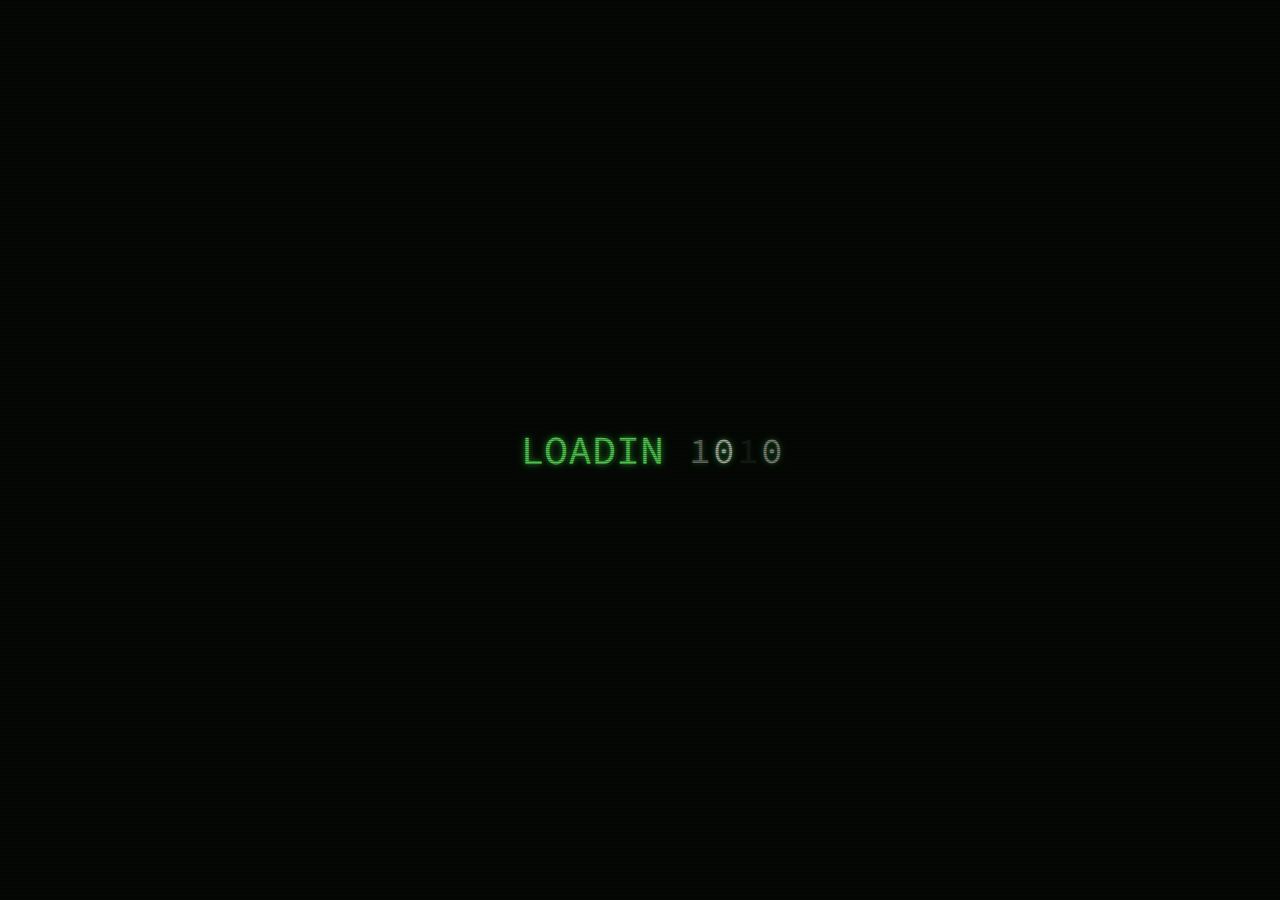
<file: index.html>
<!DOCTYPE html>
<html lang="en">
<head>
  <meta charset="UTF-8">
  <meta name="viewport" content="width=device-width, initial-scale=1.0">
  <link rel="stylesheet" href="styles/index.css">
  <title>Welcome</title>
</head>
<body onload="focusInput()">
  
  <div class="loading-screen" id="loading-screen">
    <div class="word">LOADING...</div>
    <div class="overlay"></div>
  </div>
  <canvas id="canvas"></canvas>
  <div class="center-content" id="center-content">
    <div class="content-box">
      <div class="header-text">Dmitry Kolyvagin</div>
      <div class="headline" id="headline"><span class="blinking-cursor-headline">|</span></div>
    </div>
    <div class="screen content-hidden">
      <div class="content">
        <pre id="welcome-message"></pre>
        <div id="output"></div>
      </div>
      <p id="command-line">$ <span id="input"></span><span class="blinking-cursor">|</span></p>
    </div>
  </div>

  <input type="text" id="auto-focus-input" style="opacity: 0; position: absolute; top: -9999px;">

  <script src="https://code.jquery.com/jquery-3.6.0.min.js"></script>
  <script type="module">
    import * as datGui from "https://cdn.skypack.dev/dat.gui@0.7.7";

    const state = {
      fps: 20,
      color: "#0f0",
      charset: "01",
      size: 15
    };

    const gui = new datGui.GUI({ autoPlace: false });
    document.body.appendChild(gui.domElement);
    gui.domElement.style.display = 'none';

    const fpsCtrl = gui.add(state, "fps").min(1).max(120).step(1);
    gui.addColor(state, "color");
    gui.add(state, "charset");
    const sizeCtrl = gui.add(state, "size").min(1).max(120).step(1);

    const canvas = document.getElementById("canvas");
    const ctx = canvas.getContext("2d");

    let w, h, p;
    const resize = () => {
      w = canvas.width = innerWidth;
      h = canvas.height = innerHeight;

      p = Array(Math.ceil(w / state.size)).fill(0);
    };
    window.addEventListener("resize", resize);
    sizeCtrl.onFinishChange((s) => resize());
    resize();

    const random = (items) => items[Math.floor(Math.random() * items.length)];

    const draw = () => {
      ctx.fillStyle = "rgba(0,0,0,.05)";
      ctx.fillRect(0, 0, w, h);
      ctx.fillStyle = state.color;

      ctx.font = state.size + 'px sans-serif'
      for (let i = 0; i < p.length; i++) {
        let v = p[i];
        ctx.fillText(random(state.charset), i * state.size, v);
        p[i] = v >= h || v >= 10000 * Math.random() ? 0 : v + state.size;
      }
    };

    let interval = setInterval(draw, 1000 / state.fps);
    fpsCtrl.onFinishChange((fps) => {
      if (interval) {
        clearInterval(interval);
      }
      interval = setInterval(draw, 1000 / fps);
    });
  </script>
  <script src="https://code.jquery.com/jquery-3.6.0.min.js"></script>
  <script>
    (function($) {
      $.fn.lettering = function() {
        return this.each(function() {
          var $this = $(this), letters = $this.text().split('');
          $this.empty();
          $.each(letters, function(i, letter) {
            $this.append($('<span>' + letter + '</span>'));
          });
        });
      };
    })(jQuery);

    function Ticker(elem) {
      elem.lettering();
      this.done = false;
      this.cycleCount = 5;
      this.cycleCurrent = 0;
      this.chars = '01'.split('');
      this.charsCount = this.chars.length;
      this.letters = elem.find('span');
      this.letterCount = this.letters.length;
      this.letterCurrent = 0;

      this.letters.each(function() {
        var $this = $(this);
        $this.attr('data-orig', $this.text());
        $this.text('-');
      });
    }

    Ticker.prototype.getChar = function() {
      return this.chars[Math.floor(Math.random() * this.charsCount)];
    };

    Ticker.prototype.reset = function() {
      this.done = false;
      this.cycleCurrent = 0;
      this.letterCurrent = 0;
      this.letters.each(function() {
        var $this = $(this);
        $this.text($this.attr('data-orig'));
        $this.removeClass('done');
      });
      this.loop();
    };

    Ticker.prototype.loop = function() {
      var self = this;

      this.letters.each(function(index, elem) {
        var $elem = $(elem);
        if (index >= self.letterCurrent) {
          if ($elem.text() !== ' ') {
            $elem.text(self.getChar());
            $elem.css('opacity', Math.random());
          }
        }
      });

      if (this.cycleCurrent < this.cycleCount) {
        this.cycleCurrent++;
      } else if (this.letterCurrent < this.letterCount) {
        var currLetter = this.letters.eq(this.letterCurrent);
        this.cycleCurrent = 0;
        currLetter.text(currLetter.attr('data-orig')).css('opacity', 1).addClass('done');
        this.letterCurrent++;
      } else {
        this.done = true;
      }

      if (!this.done) {
        requestAnimationFrame(function() {
          self.loop();
        });
      } else {
        setTimeout(function() {
          self.reset();
        }, 750);
      }
    };

    $(document).ready(function() {
      var $words = $('.word');

      $words.each(function() {
        var $this = $(this),
            ticker = new Ticker($this).reset();
        $this.data('ticker', ticker);
      });

      setTimeout(() => {
        $('#loading-screen').fadeOut(() => {
          document.getElementById('center-content').classList.remove('content-hidden');
          document.querySelector('.screen').classList.remove('content-hidden');
          document.querySelector('#command-line').style.display = 'block';

          typeWriter(welcomeMessage, document.getElementById('welcome-message'), () => {
            document.addEventListener('keydown', handleKeydown);
          });

          startTypewriter();
        });
      }, 2500);
    });

    const welcomeMessage = `To see more about me, choose from the following options:  
    
[*] about
[*] skills
[*] contact`;

    const typingSpeed = 50;
    let input = '';

    function typeWriter(message, element, callback) {
      let i = 0;
      function type() {
        if (i < message.length) {
          element.textContent += message.charAt(i);
          i++;
          setTimeout(type, typingSpeed);
        } else if (callback) {
          callback();
        }
      }
      type();
    }

    function handleKeydown(e) {
      if (e.key === 'Enter') {
        processCommand(input);
        input = '';
        document.getElementById('input').textContent = input;
      } else if (e.key === 'Backspace') {
        input = input.slice(0, -1);
        document.getElementById('input').textContent = input;
      } else if (/^[a-zA-Z0-9\s]$/i.test(e.key)) {
        input += e.key;
        document.getElementById('input').textContent = input;
      }
    }

    function processCommand(command) {
      const validCommands = {
        'about': 'about.html',
        'skills': 'skills.html',
        'contact': 'contact.html'
      };

      const page = validCommands[command.trim().toLowerCase()];

      if (page) {
        showLoadingAndRedirect(page);
      } else {
        showError("Input not recognized. Please type one of the following options: about, skills, contact.");
      }
    }

    function showLoadingAndRedirect(page) {
      let percentage = 0;
      const interval = setInterval(() => {
        document.getElementById('output').textContent = `
        Loading... ${percentage}%`;
        percentage += 1;
        if (percentage > 100) {
          clearInterval(interval);
          window.location.href = page;
        }
      }, 20); // 20ms * 100 = 2 seconds
    }

    function showError(message) {
      const errorElement = document.createElement('p');
      errorElement.textContent = '$ ' + message;
      document.getElementById('output').appendChild(errorElement);
    }

    function startTypewriter() {
      const phrases = [
        'Cybersecurity Pro',
        'Tech Enthusiast',
        'Offensive Ops',
        'OSINT and Recon ',
        'Coding Noob',
        'Gamer'
      ];
      let i = 0;
      function typeNextPhrase() {
        if (i < phrases.length) {
          typeWriterWithCursor(phrases[i], document.getElementById('headline'), () => {
            setTimeout(() => {
              document.getElementById('headline').innerHTML = '<span class="blinking-cursor-headline">|</span>';
              i++;
              typeNextPhrase();
            }, 2000);
          });
        } else {
          i = 0;
          typeNextPhrase();
        }
      }
      typeNextPhrase();
    }

    function typeWriterWithCursor(message, element, callback) {
      let i = 0;
      function type() {
        if (i < message.length) {
          element.innerHTML = message.substring(0, i + 1) + '<span class="blinking-cursor-headline">|</span>';
          i++;
          setTimeout(type, typingSpeed);
        } else {
          element.innerHTML = message;
          if (callback) {
            callback();
          }
        }
      }
      type();
    }

    function focusInput() {
      document.getElementById('auto-focus-input').focus();
    }
  </script>
</body>
</html>
</file>
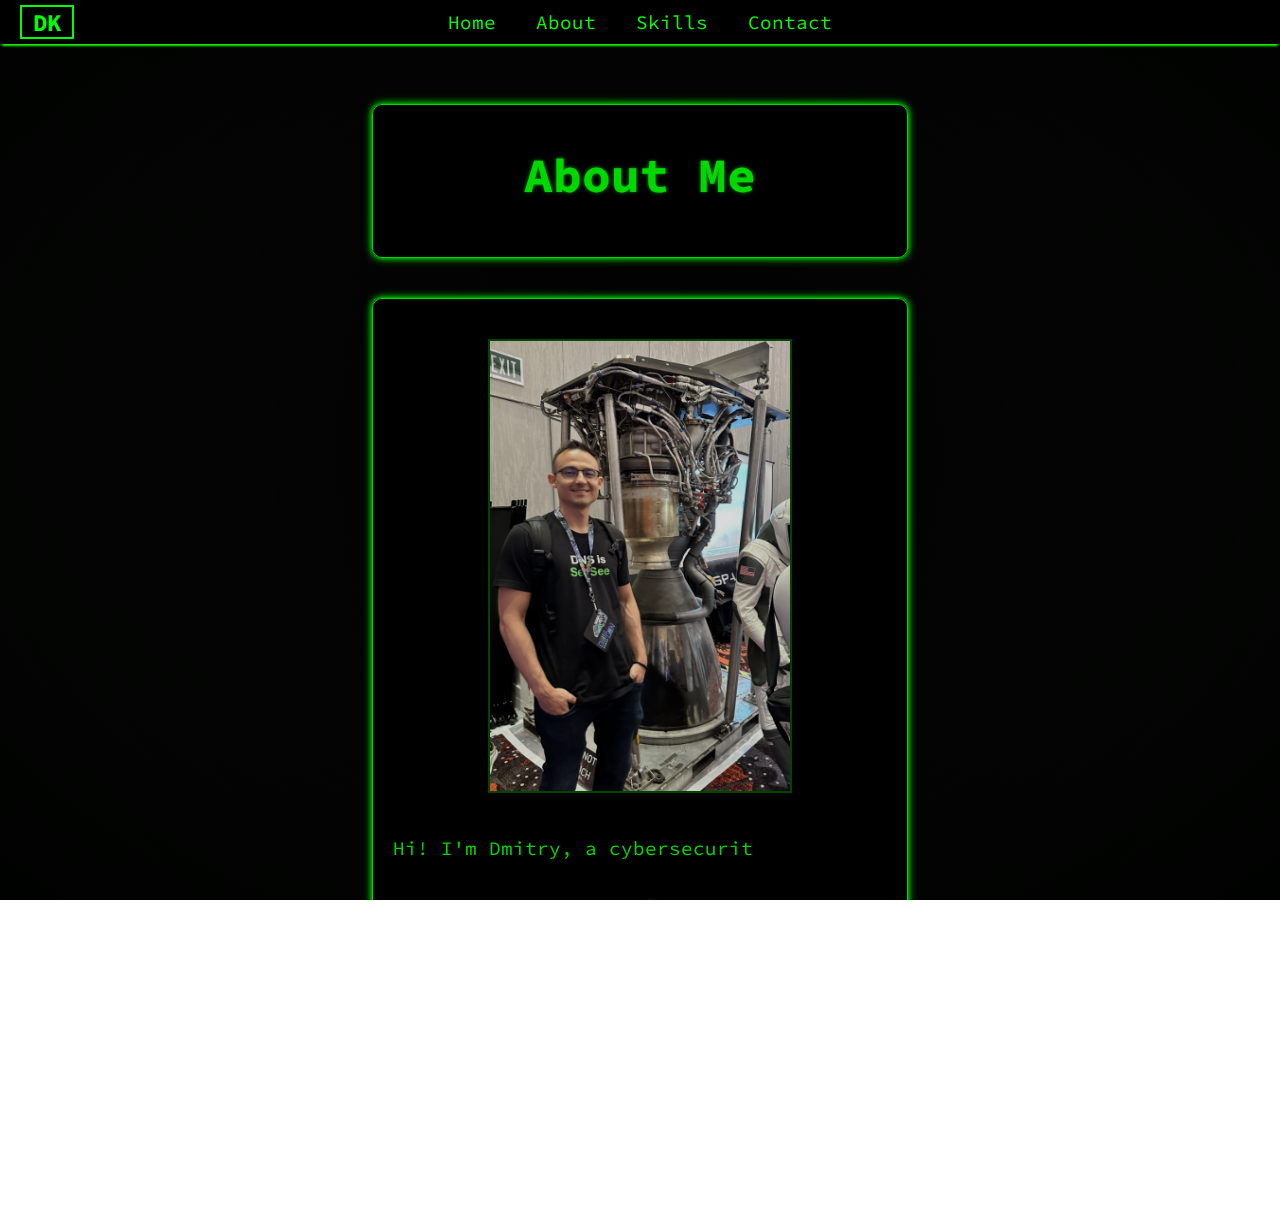
<file: about.html>
<!DOCTYPE html>
<html lang="en">
<head>
  <meta charset="UTF-8">
  <meta name="viewport" content="width=device-width, initial-scale=1.0">
  <title>About Me</title>
  <link rel="stylesheet" href="styles/styles.css">
  <link rel="stylesheet" href="styles/about.css">
</head>
<body>
  <div class="transition-screen" id="transition-screen"></div>

  <nav class="menu">
    <div class="logo-container">
      <div class="logo" id="logo">DK</div>
    </div>
    <div class="menu-item"><a href="index.html">Home</a></div>
    <div class="menu-item"><a href="about.html">About</a></div>
    <div class="menu-item"><a href="skills.html">Skills</a></div>
    <div class="menu-item"><a href="contact.html">Contact</a></div>
  </nav>

  <div class="content" id="content">
    <canvas id="canvas"></canvas>
      <div class="content-box"><h1>About Me</h1></div>
      <div class="content-box">
        <div class="image-box">
          <div class="profile-image-container">
            <img src="assets/me.png" alt="Profile Image" class="profile-image" id="profile-image">
          </div>
        </div>
        <p class="typewriter" data-speed="10" id="summary" style="display: none;">Hi! I'm Dmitry, a cybersecurity professional who loves tackling all kinds of challenges. My daily routine blends blue and red teaming activities, keeping things exciting and dynamic. I'm skilled at setting up and testing controls on networks and endpoints to ensure everything runs smoothly. I also specialize in streamlining operations, implementing monitoring, and automating processes, whether in the cloud or on-prem.</p>
        <h3 class="about-content">Experience</h3>
        <p class="typewriter" data-speed="10" id="experience" style="display: none;">I have over 5 years of professional experience, during which I've embraced new projects and continuously expanded my knowledge. My journey began as a computer technician, where I repaired various IT equipment and quickly moved on to supporting enterprise infrastructure for large corporations. As a data center engineer, I gained hands-on experience installing and managing data center infrastructure — cabling, power systems, network equipment, and servers — ensuring everything ran smoothly and efficiently. Balancing a full-time job with my studies, I pursued and completed my MS in Cybersecurity, along with earning several certifications. This dedication led me to my current role as a cybersecurity analyst. I feel incredibly fortunate to have found my passion and to make a living doing what I love. I'm always on the lookout for new challenges and opportunities to grow and make meaningful contributions.</p>
        <h3 class="about-content">Education & Certifications</h3>
        <ul class="typewriter" data-speed="10" id="education" style="display: none;">I have a Master's degree in Cybersecurity and currently hold GCIH, CEH, Security+ and Linux+ certifications. </ul>
        <h3 class="about-content">Interests & Passions</h3>
        <p class="typewriter" data-speed="10" id="interests" style="display: none;">In my free time, I love diving into personal projects. Whether it's setting up security controls on my home network, trying out new tools, or exploring niche technologies, I'm always learning something new. I also enjoy video games, flying drones and tinkering with hardware.</p>
        <h3 class="about-content">Goals</h3>
        <p class="typewriter" data-speed="10" id="goals" style="display: none;">Currently, my main goal is to take the PEN-200 course and pass the OSCP certification exam. Looking ahead, I’m excited about transitioning more into offensive security. It’s a field that really sparks my interest. With enough determination and passion, I believe anything is possible, and I’m committed to growing my skills and making a meaningful impact in the cybersecurity world.</p>
      </div>
    </div>

  <script src="https://code.jquery.com/jquery-3.6.0.min.js"></script>
  <script>
    $(document).ready(function() {

  $('#transition-screen').fadeIn(200, function() {
    $(this).fadeOut(200, function() {
      $('#content').fadeIn();
      startTypewriter();
    });
  });

  function typeWriter(element, callback) {
    const textArray = element.innerHTML.split('');
    const speed = element.getAttribute('data-speed') || 75;
    element.innerHTML = '';
    element.style.display = 'block'; 
    textArray.forEach((char, i) => {
      setTimeout(() => {
        element.innerHTML += char;
        if (i === textArray.length - 1 && callback) {
          callback();
        }
      }, speed * i);
    });
  }

  function startTypewriter() {
    const elements = [
      document.getElementById('summary'),
      document.getElementById('experience'),
      document.getElementById('education'),
      document.getElementById('interests'),
      document.getElementById('goals')
    ];
    
    function typeNext(index) {
      if (index < elements.length) {
        typeWriter(elements[index], () => typeNext(index + 1));
      }
    }

    typeNext(0);
  }

  // Logo animation, needs work 
  function animateLogo() {
    $('#logo').animate({ color: '#00CC00', fontWeight: 'normal' }, 2000)
              .animate({ color: '#00FF00', fontWeight: 'bold' }, 2000, animateLogo);
  }
  animateLogo();

  // Profile image, needs work 
  const profileImage = document.getElementById('profile-image');

  profileImage.addEventListener('mousemove', (e) => {
    const xAxis = (window.innerWidth / 2 - e.pageX) / 25;
    const yAxis = (window.innerHeight / 2 - e.pageY) / 25;
    profileImage.style.transform = `rotateY(${xAxis}deg) rotateX(${yAxis}deg)`;
  });

  profileImage.addEventListener('mouseenter', () => {
    profileImage.style.transition = 'none';
  });

  profileImage.addEventListener('mouseleave', () => {
    profileImage.style.transition = 'transform 0.5s ease';
    profileImage.style.transform = 'rotateY(0deg) rotateX(0deg)';
  });
});
  </script>
  <script src="https://code.jquery.com/jquery-3.6.0.min.js"></script>
  <script type="module">
    import * as datGui from "https://cdn.skypack.dev/dat.gui@0.7.7";

    const state = {
      fps: 20,
      color: "#0f0",
      charset: "01",
      size: 15
    };

    const gui = new datGui.GUI({ autoPlace: false });
    document.body.appendChild(gui.domElement);
    gui.domElement.style.display = 'none';

    const fpsCtrl = gui.add(state, "fps").min(1).max(120).step(1);
    gui.addColor(state, "color");
    gui.add(state, "charset");
    const sizeCtrl = gui.add(state, "size").min(1).max(120).step(1);

    const canvas = document.getElementById("canvas");
    const ctx = canvas.getContext("2d");

    let w, h, p;
    const resize = () => {
      w = canvas.width = innerWidth;
      h = canvas.height = innerHeight;

      p = Array(Math.ceil(w / state.size)).fill(0);
    };
    window.addEventListener("resize", resize);
    sizeCtrl.onFinishChange((s) => resize());
    resize();

    const random = (items) => items[Math.floor(Math.random() * items.length)];

    const draw = () => {
      ctx.fillStyle = "rgba(0,0,0,.05)";
      ctx.fillRect(0, 0, w, h);
      ctx.fillStyle = state.color;

      ctx.font = state.size + 'px sans-serif'
      for (let i = 0; i < p.length; i++) {
        let v = p[i];
        ctx.fillText(random(state.charset), i * state.size, v);
        p[i] = v >= h || v >= 10000 * Math.random() ? 0 : v + state.size;
      }
    };

    let interval = setInterval(draw, 1000 / state.fps);
    fpsCtrl.onFinishChange((fps) => {
      if (interval) {
        clearInterval(interval);
      }
      interval = setInterval(draw, 1000 / fps);
    });
  </script>
</body>
</html>
</file>
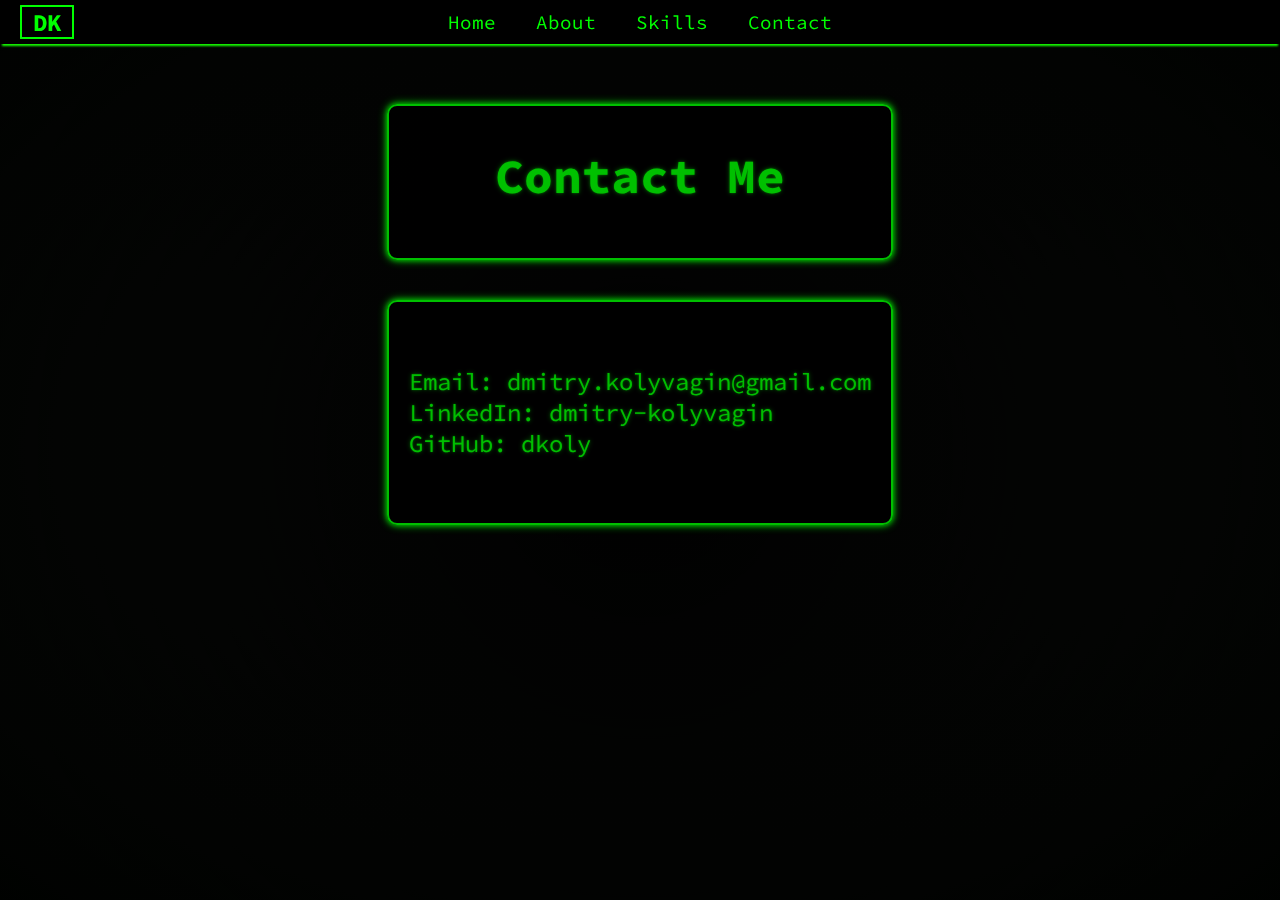
<file: contact.html>
<!DOCTYPE html>
<html lang="en">
<head>
  <meta charset="UTF-8">
  <meta name="viewport" content="width=device-width, initial-scale=1.0">
  <title>Contact Me</title>
  <link rel="stylesheet" href="styles/styles.css">
  <link rel="stylesheet" href="styles/contact.css">
</head>
<body>
  <div class="transition-screen" id="transition-screen"></div>

  <nav class="menu">
    <div class="logo-container">
      <div class="logo" id="logo">DK</div>
    </div>
    <div class="menu-item"><a href="index.html">Home</a></div>
    <div class="menu-item"><a href="about.html">About</a></div>
    <div class="menu-item"><a href="skills.html">Skills</a></div>
    <div class="menu-item"><a href="contact.html">Contact</a></div>
  </nav>
  <div class="content" id="content">
    <canvas id="canvas"></canvas>
    <div class="contact-box">
      <h1>Contact Me</h1>
    </div>
    <div class="contact-box">
      <div class="contact-method">
        <p>Email:<a href="mailto:dmitry.kolyvagin@gmail.com"> dmitry.kolyvagin@gmail.com</a><br />LinkedIn:<a href="https://www.linkedin.com/in/dmitry-kolyvagin/" target="_blank"> dmitry-kolyvagin</a><br />GitHub:<a href="https://github.com/dkoly" target="_blank"> dkoly</a></p>
    </div>
  </div>

  <script src="https://code.jquery.com/jquery-3.6.0.min.js"></script>
  <script type="module">
    import * as datGui from "https://cdn.skypack.dev/dat.gui@0.7.7";

    const state = {
      fps: 20,
      color: "#0f0",
      charset: "01",
      size: 15
    };

    const gui = new datGui.GUI({ autoPlace: false });
    document.body.appendChild(gui.domElement);
    gui.domElement.style.display = 'none';

    const fpsCtrl = gui.add(state, "fps").min(1).max(120).step(1);
    gui.addColor(state, "color");
    gui.add(state, "charset");
    const sizeCtrl = gui.add(state, "size").min(1).max(120).step(1);

    const canvas = document.getElementById("canvas");
    const ctx = canvas.getContext("2d");

    let w, h, p;
    const resize = () => {
      w = canvas.width = innerWidth;
      h = canvas.height = innerHeight;

      p = Array(Math.ceil(w / state.size)).fill(0);
    };
    window.addEventListener("resize", resize);
    sizeCtrl.onFinishChange((s) => resize());
    resize();

    const random = (items) => items[Math.floor(Math.random() * items.length)];

    const draw = () => {
      ctx.fillStyle = "rgba(0,0,0,.05)";
      ctx.fillRect(0, 0, w, h);
      ctx.fillStyle = state.color;

      ctx.font = state.size + 'px sans-serif'
      for (let i = 0; i < p.length; i++) {
        let v = p[i];
        ctx.fillText(random(state.charset), i * state.size, v);
        p[i] = v >= h || v >= 10000 * Math.random() ? 0 : v + state.size;
      }
    };

    let interval = setInterval(draw, 1000 / state.fps);
    fpsCtrl.onFinishChange((fps) => {
      if (interval) {
        clearInterval(interval);
      }
      interval = setInterval(draw, 1000 / fps);
    });
  </script>
  <script>
    $(document).ready(function() {

      $('#transition-screen').fadeIn(200, function() {
        $(this).fadeOut(200, function() {
          $('#content').fadeIn();
        });
      });

      function animateLogo() {
        $('#logo').animate({ color: '#00CC00', fontWeight: 'normal' }, 2000)
                  .animate({ color: '#00FF00', fontWeight: 'bold' }, 2000, animateLogo);
      }
      animateLogo();
    });
  </script>
</body>
</html>
</file>
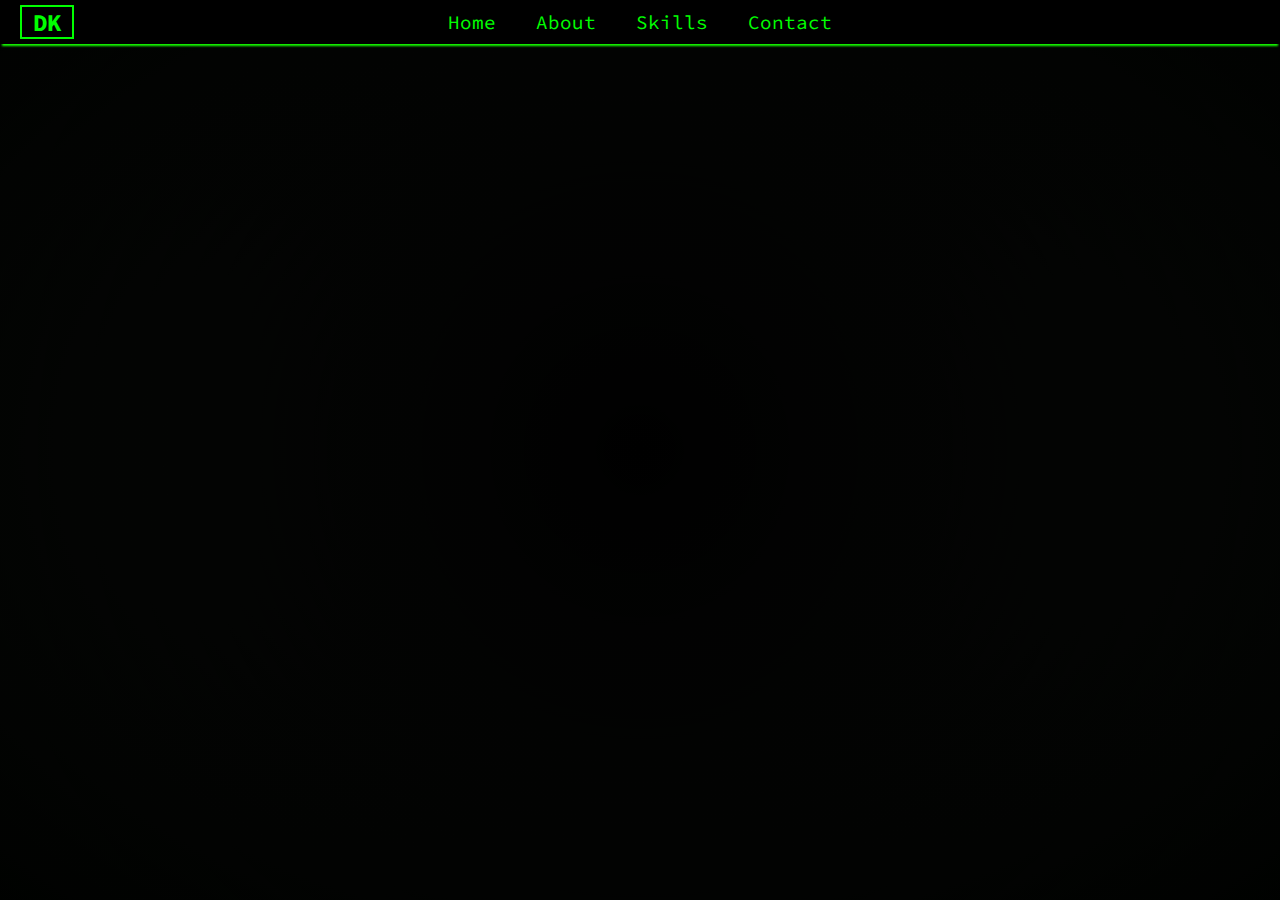
<file: skills.html>
<!DOCTYPE html>
<html lang="en">
<head>
  <meta charset="UTF-8">
  <meta name="viewport" content="width=device-width, initial-scale=1.0">
  <title>My Skills</title>
  <link rel="stylesheet" href="styles/styles.css">
  <link rel="stylesheet" href="styles/skills.css">
</head>
<body>
  <div class="transition-screen" id="transition-screen"></div>

  <nav class="menu">
    <div class="logo-container">
      <div class="logo" id="logo">DK</div>
    </div>
    <div class="menu-item"><a href="index.html">Home</a></div>
    <div class="menu-item"><a href="about.html">About</a></div>
    <div class="menu-item"><a href="skills.html">Skills</a></div>
    <div class="menu-item"><a href="contact.html">Contact</a></div>
  </nav>

  <div class="content" id="content">
    <div class="skill-box"><h1>Skills</h1></div>
    <canvas id="canvas"></canvas>
    <div class="skill-container">
      <div class="skill-category">
        <img src="assets/cloud.png" alt="Cloud Security" class="category-icon">
        <h2>Cloud Security</h2>
        <ul>
            <li><h3>IAM policies and Roles</h3></li>
            <li><h3>Threat Monitoring Controls</h3></li>
            <li><h3>CI/CD Pipeline Security</h3></li>
            <li><h3>Security Posture Management via CSPM</h3></li>
        </ul>
    </div>

    <div class="skill-category">
        <img src="assets/network.png" alt="Network Security" class="category-icon">
        <h2>Network Security</h2>
        <ul>
            <li><h3>Endpoint Security and Hardening</h3></li>
            <li><h3>Network Traffic Monitoring</h3></li>
            <li><h3>Log Analysis</h3></li>
            <li><h3>Network Security Tools Management</h3></li>
        </ul>
    </div>

    <div class="skill-category">
        <img src="assets/shield.png" alt="Security Operations" class="category-icon">
        <h2>Security Operations</h2>
        <ul>
            <li><h3>SIEM Management</h3></li>
            <li><h3>SOAR Integration and Automation</h3></li>
            <li><h3>Incident Response</h3></li>
            <li><h3>Vulnerability and Patch Management</h3></li>
            <li><h3>Threat Hunting</h3></li>
        </ul>
    </div>

    <div class="skill-category">
        <img src="assets/swords.png" alt="Offensive Skills" class="category-icon">
        <h2>Offensive Skills</h2>
        <ul>
            <li><h3>Attack Surface Mapping</h3></li>
            <li><h3>Cloud Security Testing</h3></li>
            <li><h3>Security Configuration Testing</h3></li>
            <li><h3>API Security Testing</h3></li>
            <li><h3>Wireless Network Security Testing</h3></li>
            <li><h3>OSINT and Recon</h3></li>
        </ul>
    </div>

    <div class="skill-category">
        <img src="assets/cert.png" alt="Certifications & Courses" class="category-icon-cert">
        <h2>Certifications & Courses</h2>
        <ul>
            <li><h3>GIAC Certified Incident Handler (GCIH)</h3></li>
            <li><h3>Certified Ethical Hacker Master (CEH)</h3></li>
            <li><h3>CompTIA Security+</h3></li>
            <li><h3>CompTIA Linux+</h3></li>
            <li><h3>APISec - API Penetration Testing</h3></li>
            <li><h3>AZ-900: Microsoft Azure Fundamentals</h3></li>
            <li><h3>Python Developer: Certified Entry-Level Python Programmer</h3></li>

        </ul>
    </div>

    <div class="skill-category">
        <img src="assets/favorite.png" alt="CFavorite Tools" class="category-icon">
        <h2>Favorite Tools</h2>
        <ul>
            <li><h3>Nmap, Snort, Wireshark</h3></li>
            <li><h3>Burp, Zap, Nikto, BeEf, Postman </h3></li>
            <li><h3>Yersinia, Aircrack-ng</h3></li>
            <li><h3>MSF, BloodHound </h3></li>
            <li><h3>Hashcat, John</h3></li>
            <li><h3>Maltego, recon-ng</h3></li>
        </ul>
    </div>

    </div>
  </div>

  <script src="https://code.jquery.com/jquery-3.6.0.min.js"></script>
  <script type="module">
    import * as datGui from "https://cdn.skypack.dev/dat.gui@0.7.7";

    const state = {
      fps: 20,
      color: "#0f0",
      charset: "01",
      size: 15
    };

    const gui = new datGui.GUI({ autoPlace: false });
    document.body.appendChild(gui.domElement);
    gui.domElement.style.display = 'none'; // Hide the GUI

    const fpsCtrl = gui.add(state, "fps").min(1).max(120).step(1);
    gui.addColor(state, "color");
    gui.add(state, "charset");
    const sizeCtrl = gui.add(state, "size").min(1).max(120).step(1);

    const canvas = document.getElementById("canvas");
    const ctx = canvas.getContext("2d");

    let w, h, p;
    const resize = () => {
      w = canvas.width = innerWidth;
      h = canvas.height = innerHeight;

      p = Array(Math.ceil(w / state.size)).fill(0);
    };
    window.addEventListener("resize", resize);
    sizeCtrl.onFinishChange((s) => resize());
    resize();

    const random = (items) => items[Math.floor(Math.random() * items.length)];

    const draw = () => {
      ctx.fillStyle = "rgba(0,0,0,.05)";
      ctx.fillRect(0, 0, w, h);
      ctx.fillStyle = state.color;

      ctx.font = state.size + 'px sans-serif'
      for (let i = 0; i < p.length; i++) {
        let v = p[i];
        ctx.fillText(random(state.charset), i * state.size, v);
        p[i] = v >= h || v >= 10000 * Math.random() ? 0 : v + state.size;
      }
    };

    let interval = setInterval(draw, 1000 / state.fps);
    fpsCtrl.onFinishChange((fps) => {
      if (interval) {
        clearInterval(interval);
      }
      interval = setInterval(draw, 1000 / fps);
    });

    $(document).ready(function() {
  
      $('#transition-screen').fadeIn(200, function() {
        $(this).fadeOut(200, function() {
          $('#content').fadeIn();
        });
      });

        function animateLogo() {
          $('#logo').animate({ color: '#00CC00', fontWeight: 'normal' }, 2000)
                    .animate({ color: '#00FF00', fontWeight: 'bold' }, 2000, animateLogo);
        }
        animateLogo();
      });
  </script>
</body>
</html>
</file>
<file: styles/index.css>
/* Specific styles for home page */

@import url('https://fonts.googleapis.com/css?family=Source+Code+Pro:400');

    html, body {
      height: 100%;
      margin: 0;
    }

    body {
        background: radial-gradient(#222922, #000500);
        font-family: 'Source Code Pro', monospace;
        font-weight: 400;
        overflow: hidden;
        display: flex;
        justify-content: center;
        align-items: center;
        flex-direction: column;
      }

    .loading-screen {
      position: absolute;
      top: 0;
      left: 0;
      width: 100%;
      height: 100%;
      display: flex;
      justify-content: center;
      align-items: center;
      z-index: 10;
      background-color: black;
    }

    .word {
      color: #fff;
      font-size: 2.5em;
      line-height: 2.5em;
      text-shadow: 0 0 10px rgba(50, 255, 50, 0.5), 0 0 5px rgba(100, 255, 100, 0.5);
    }

    .word span {
      display: inline-block;
      transform: translateX(100%) scale(0.9);
      transition: transform 500ms;
    }

    .word .done {
      color: #6f6;
      transform: translateX(0) scale(1);
    }

    .overlay {
      background-image: linear-gradient(transparent 0%, rgba(10, 16, 10, 0.5) 50%);
      background-size: 1000px 2px;
      position: absolute;
      top: 0;
      left: 0;
      right: 0;
      bottom: 0;
    }

    .content-hidden {
      display: none;
      z-index: 1;
    }

    @keyframes gradient {
      0% {
        background-position: 0% 50%;
      }
      50% {
        background-position: 100% 50%;
      }
      100% {
        background-position: 0% 50%;
      }
    }

    .center-content {
      display: flex;
      flex-direction: column;
      justify-content: center;
      align-items: center;
      width: 100%;
      height: 75%;
      position: absolute;
      top: 0%;
      z-index: 1;
    }

    .header-text {
      color: #00FF00;
      text-align: center;
      margin: 20px 0;
      font-size: 3.5em;
      text-shadow: 0 0 10px rgba(50, 255, 50, 0.5), 0 0 5px rgba(100, 255, 100, 0.5);
      z-index: 1;
    }

    .headline {
      color: #00FF00;
      text-align: center;
      margin: 10px 0;
      font-size: 20px;
      position: relative;
      display: inline-block;
      z-index: 1;
    }

    .blinking-cursor-headline {
      font-weight: 100;
      font-size: 20px;
      color: #00FF00;
      -webkit-animation: 1s blink step-end infinite;
      -moz-animation: 1s blink step-end infinite;
      -ms-animation: 1s blink step-end infinite;
      -o-animation: 1s blink step-end infinite;
      animation: 1s blink step-end infinite;
    }

    .screen {
      background-color: rgba(0, 0, 0, 0.8);
      border: 2px solid #00FF00;
      box-shadow: 0 0 5px #00FF00, 0 0 10px #00FF00;
      border-radius: 10px;
      width: 80%;
      max-width: 800px;
      height: 60%;
      max-height: 500px;
      padding: 20px;
      color: #00FF00;
      display: flex;
      flex-direction: column;
      justify-content: flex-start;
      align-self: center;
      margin-top: 40px;
      font-size: 18px;
      z-index: 1;
    }

    .content {
      flex: 1;
      overflow-y: auto;
    }

    #command-line {
      color: #00FF00;
    }

    .blinking-cursor {
      font-weight: 100;
      font-size: 24px;
      color: #00FF00;
      -webkit-animation: 1s blink step-end infinite;
      -moz-animation: 1s blink step-end infinite;
      -ms-animation: 1s blink step-end infinite;
      -o-animation: 1s blink step-end infinite;
      animation: 1s blink step-end infinite;
    }

    @keyframes blink {
      from, to {
        color: transparent;
      }
      50% {
        color: #00FF00;
      }
    }

    pre {
      margin: 0;
      white-space: pre-wrap;
    }

.content-box {
    background: rgba(0, 0, 0, 0.959);
    padding: 20px;
    border-radius: 10px;
    margin-top: 40px;
    width: auto;
    max-width: 600px;
    text-align: center;
    z-index: 1; 
    position: relative;
    border: 2px solid #00FF00;
    box-shadow: 0 0 5px #00FF00, 0 0 10px #00FF00;
  }
</file>
<file: styles/styles.css>
@import url('https://fonts.googleapis.com/css?family=Source+Code+Pro:400');

html, body {
  height: 100%;
  margin: 0;
  font-family: 'Source Code Pro', monospace;
  background: radial-gradient(#222922, #000500);
  overflow-y: scroll;
}

body {
  display: flex;
  flex-direction: column;
  align-items: center;
  background: radial-gradient(circle, rgba(0,0,0,1) 0%, rgba(0,0,0,0.9) 35%, rgba(0,0,0,0.7) 100%);
}

#canvas {
  position: fixed;
  top: 0;
  left: 0;
  width: 100%;
  height: 100%;
  
}

.transition-screen {
  position: fixed;
  top: 0;
  left: 0;
  width: 100%;
  height: 100%;
  background: black;
  z-index: 1000;
  display: none;
  opacity: 1;
  transition: opacity 1s ease-in-out; 
}

.menu {
  width: 100%;
  background: rgb(0, 0, 0);
  padding: 10px 0;
  text-align: center;
  box-shadow: 0 4px 2px -2px rgb(21, 251, 0);
  display: flex;
  justify-content: center;
  align-items: center;
  position: relative;
  z-index: 1;
  
}

.logo-container {
  position: absolute;
  left: 20px;
  width: 50px;
  height: 30px;
  border: 2px solid #00FF00;
  border-radius: 1%;
  display: flex;
  justify-content: center;
  align-items: center;
}

.logo {
  color: #00FF00;
  font-size: 1.5em;
  font-weight: bold;
}

.menu-item {
  margin: 0 20px;
  position: relative;
}

.menu-item a {
  color: #00FF00;
  text-decoration: none;
  font-size: 1.2em;
  transition: text-shadow 0.3s ease, color 0.3s ease;
  position: relative;
}

.menu-item a::before {
  content: '';
  position: absolute;
  width: 100%;
  height: 2px;
  bottom: -5px;
  left: 0;
  background-color: #00FF00;
  visibility: hidden;
  transform: scaleX(0);
  transition: all 0.3s ease-in-out;
}

.menu-item a:hover::before {
  visibility: visible;
  transform: scaleX(1);
}

.menu-item a:hover {
  color: #fff;
  text-shadow: 0 0 5px #00FF00, 0 0 10px #00FF00, 0 0 15px #00FF00;
}

.content {
  flex: 1;
  display: none; 
  padding: 20px;
  text-align: center;
  color: #00FF00;
}

.typewriter {
  margin: 0 auto;
  max-width: 800px;
  display: none; 
}

.profile-image-container {
  display: flex;
  justify-content: center;
  align-items: center;
  margin-bottom: 20px;
}

.profile-image {
  width: 300px;
  height: 450px;
  box-shadow: 0 10px 20px rgba(0, 0, 0, 0.5);
  transition: transform 0.5s ease;
  border: 2px solid #00ff0052;
}

::-webkit-scrollbar {
  width: 12px;
}

::-webkit-scrollbar-track {
  background: #000500; 
}

::-webkit-scrollbar-thumb {
  background: #00FF00; 
  border-radius: 6px; 
}

::-webkit-scrollbar-thumb:hover {
  background: #00CC00; 
}

@media (max-width: 768px) {
  .menu {
    flex-direction: row; /* Stack the menu items vertically */
    align-items: flex-start; /* Align items to the start */
  }

  .menu-item {
    margin: 20px 1; /* Add margin between menu items */
  }

  .logo-container {
    margin-bottom: auto; /* Add space below the logo */
  }
}
</file>
<file: styles/about.css>
/* Specific styles for About Me page */

h1 {
  margin-top: 20px;
  font-size: 3em;
  text-shadow: 0 0 2px #00ff0077, 0 0 5px #00ff0077;
}

h2 {
  margin-top: 20px;
  font-size: 2em;
  text-shadow: 0 0 2px #00FF00, 0 0 5px #00FF00;
}

.content-box h3 {
  margin-top: 30px;
  font-size: 2em;
  text-shadow: 0 0 2px #00ff0077, 0 0 5px #00ff0077;
}

p, ul {
  margin: 20px 0;
  font-size: 1.2em;
  line-height: 1.6;
  max-width: 800px;
  text-align: justify;
}

ul {
  list-style: none;
  padding: 0;
}

ul li::before {
  content: "• ";
  color: #00FF00;
}

.content-box {
  background: rgba(0, 0, 0, 0.959);
  padding: 20px;
  border-radius: 10px;
  margin-top: 40px;
  width: auto;
  max-width: 600px;
  text-align: center;
  z-index: 1; 
  position: relative;
  border: 1px solid #00FF00;
  box-shadow: 0 0 5px #00FF00, 0 0 10px #00FF00;
}

.image-box {
  padding: 20px;
  border-radius: 10px;
  width: auto;
  max-width: auto;
  z-index: 1; 
  position: relative;
}

.about-content {
  font-size: 1.5em;
  color: #00FF00;
  text-shadow: 0 0 2px #00ff0077, 0 0 5px #00ff0077;
}
</file>
<file: styles/contact.css>
/* Specific styles for Contact Me page */
body, html {
    overflow: hidden;
}

h1 {
    margin-top: 20px;
    font-size: 3em;
    text-shadow: 0 0 2px #00ff0077, 0 0 5px #00ff0077;
    text-align: center;
  }

  .contact-box {
  background: rgba(0, 0, 0, 0.959);
  padding: 20px;
  border-radius: 10px;
  margin-top: 40px;
  width: auto;
  max-width: 600px;
  text-align: left;
  z-index: 1; 
  position: relative;
  border: 2px solid #00FF00;
  box-shadow: 0 0 5px #00FF00, 0 0 10px #00FF00;
}

  .contact-methods {
    display: flex;
    flex-direction: column;
    margin-top: 40px;
  }
  
  .contact-method {
    display: flex;
    margin: 20px 0;
  }
  
  .contact-logo {
    width: 250px;
    height: 100px;
    margin-right: 20px;
  }
  
  .contact-method p {
    font-size: 1.5em;
    color: #00FF00;
    text-shadow: 0 0 2px #00ff0077, 0 0 5px #00ff0077;
  }
  
  .contact-method a {
    color: #00FF00;
    text-decoration: none;
  }
  
  .contact-method a:hover {
    text-shadow: 0 0 5px #00FF00, 0 0 10px #00FF00, 0 0 15px #00FF00;
  }
</file>
<file: styles/skills.css>
/* Specific styles for Projects page */

/*h1 {
    margin-top: 20px;
    font-size: 3em;
    text-shadow: 0 0 2px #00FF00, 0 0 5px #00FF00;
    text-align: center;
    z-index: 1;
    width: 100%;
  }
*/
  .skill-category {
    background: rgba(0, 0, 0, 0.8);
    box-shadow: 0 0 10px #00FF00, 0 0 5px #00FF00;
    border-radius: 5px;
    padding: 20px;
    box-sizing: border-box;
    width: 25%;
    margin: 10px 0; 
    z-index: 1;
    box-sizing: border-box;
}

.skill-container {
    display: flex;
    flex-wrap: wrap;
    justify-content: center;
    gap: 25px
}

.skill-category img.category-icon {
  width: 90px;
  height: 90px;
}

.skill-category img.category-icon-cert {
  width: 120px;
  height: 120px;
  margin-bottom: -32px;
}
  
.skill-category h3 {
  margin: 0;
  padding: 0;
  font-size: 1.2em;
  color: #00FF00;
  text-align: left;
  width: 100%;
  overflow-wrap: break-word;
  word-break: break-word;
}

.skill-category h2 {
  margin: 0;
  padding: 10px;
  font-size: 1.5em;
  color: #00FF00;
  text-align: center;
  text-shadow: 0 0 2px #00FF00, 0 0 2px #00FF00;
  width: 100%;
  overflow-wrap: break-word;
  word-break: break-word;
}

/*.skill-box {
  background: rgba(0, 0, 0, 0.959);
  padding: 10px;
  margin-left: 37%;
  border-radius: 10px;
  margin-top: 40px;
  margin-bottom: 40px;
  width: auto;
  max-width: 25%;
  text-align: center;
  z-index: 1; 
  position: relative;
  border: 2px solid #00FF00;
  box-shadow: 0 0 5px #00FF00, 0 0 10px #00FF00;
  display: flex;
  flex-wrap: wrap
}
*/
h1 {
  margin-top: 20px;
  font-size: 3em; /* Reduced initial font size for better responsiveness */
  text-shadow: 0 0 2px #00FF00, 0 0 5px #00FF00;
  text-align: center;
  z-index: 1;
  width: 100%;
  overflow-wrap: break-word; /* Ensure long words break to the next line */
  word-break: break-word; /* Ensure long words break to the next line */
}

.skill-box {
  background: rgba(0, 0, 0, 0.959);
  padding: 10px;
  margin: 40px auto; /* Center the box and make it responsive */
  border-radius: 10px;
  max-width: 24%; /* Adjusted for better responsiveness */
  text-align: center;
  z-index: 1; 
  position: relative;
  border: 2px solid #00FF00;
  box-shadow: 0 0 5px #00FF00, 0 0 10px #00FF00;
  display: flex;
  flex-wrap: wrap;
  justify-content: center; /* Center the content inside the flexbox */
}

@media (max-width: 480px) {
  .skill-category h1 {
    font-size: 0.5em; /* Adjust font size for smaller screens */
  }

  .skill-category h2 {
    font-size: 0.3em; /* Adjust font size for smaller screens */
  }

  .skill-category h3{
    font-size: 0.1em; /* Adjust font size for smaller screens */
  }
  .skill-category {
    flex: 1 1 calc(80% - 20px);
  }
}

@media (max-width: 768px) {
  .skill-category h1 {
      font-size: 1.5em; /* Adjust font size for smaller screens */
  }

  .skill-category h2 {
    font-size: 1.3em; /* Adjust font size for smaller screens */
  }
  
  .skill-category h3{
    font-size: 1em; /* Adjust font size for smaller screens */
  }
   .skill-box, .skill-container {
    margin-left: auto; 
    margin-right: auto; 
    max-width: 100%; 
  }
  .skill-category {
    flex: 1 1 calc(100% - 20px);
  }
}
@media (max-width: 1024px) {
 .skill-category {
    flex: 1 1 calc(100% - 20px);
  }
  .skill-box, .skill-container, .skill-category {
    margin-left: auto; 
    margin-right: auto; 
    max-width: 100%; 
  }
}
</file>
